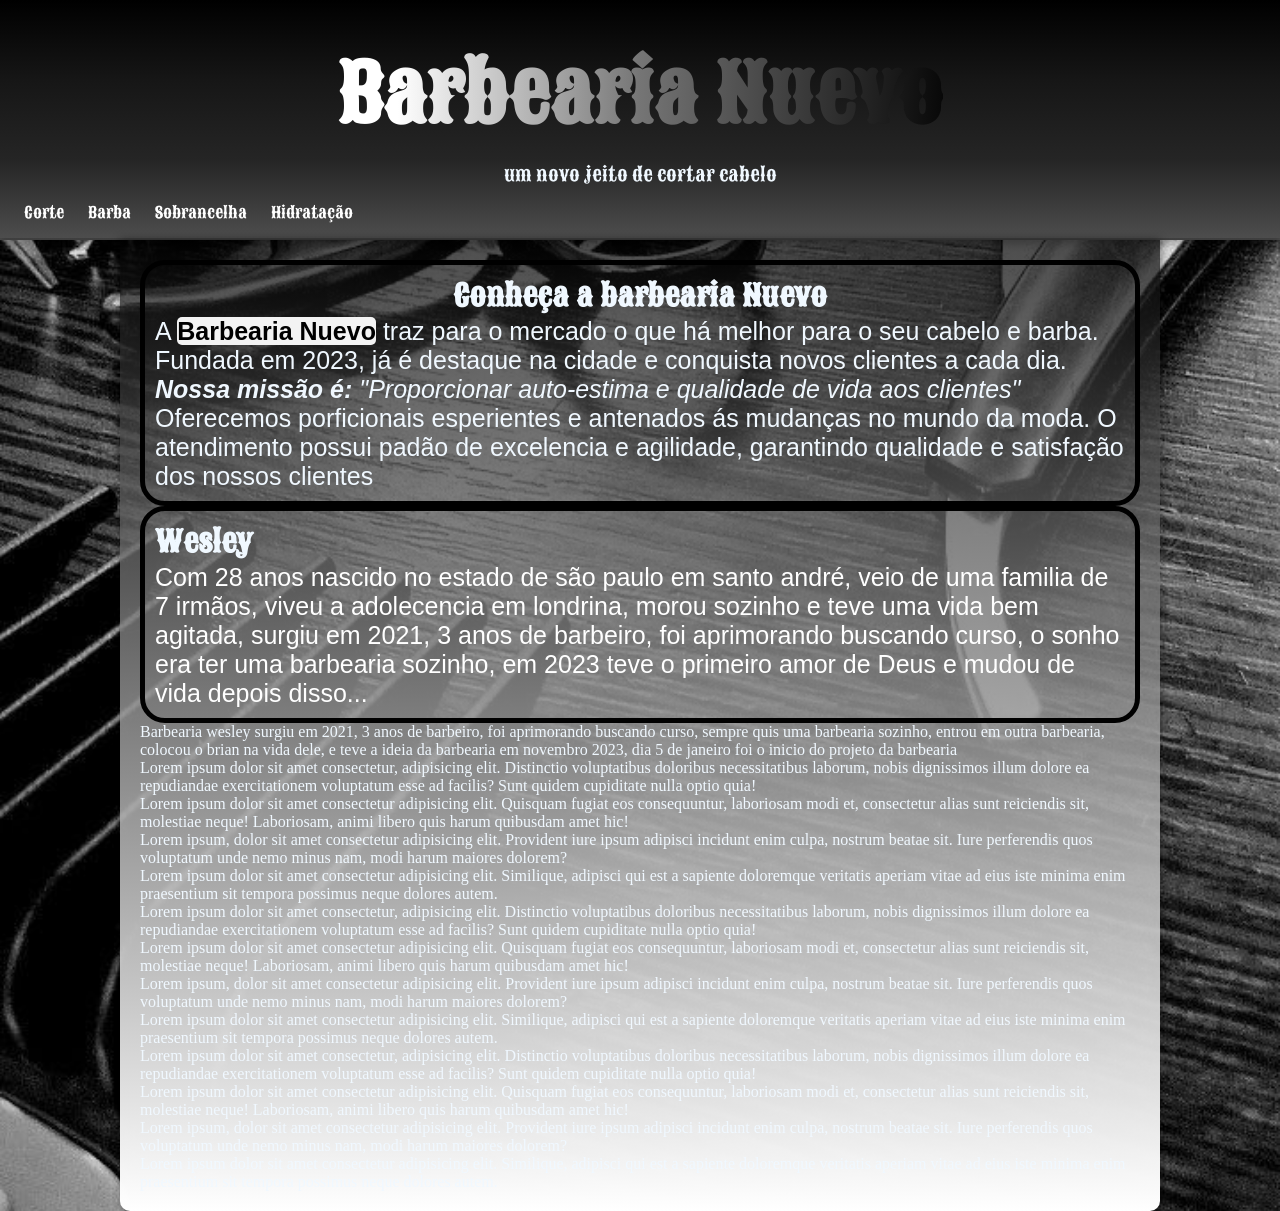
<file: index.html>
<!DOCTYPE html>
<html lang="pt-br">
<head>
   <meta charset="UTF-8">
   <meta name="viewport" content="width=device-width, initial-scale=1.0">
   <title>Barbearia Nuevo</title>
   <link rel="shortcut icon" href="poste-de-barbeiro.png" type="image/x-icon">
   <link rel="stylesheet" href="style.css">
</head>
<body>
   <header>
      <h1 id="titulo">Barbearia <strong>Nuevo</strong></h1>
      <p>um novo jeito de cortar cabelo</p>
      <nav>
         <a href="#" id="canvas">Corte</a>  
         <a href="#">Barba</a>
         <a href="#">Sobrancelha</a>
         <a href="#">Hidratação</a>
      </nav>
   </header>

   <main>
      <article id="artigo1">
         <h1 id="titulo2">Conheça a barbearia Nuevo</h1>
         <p class="intro">A <strong id="contraste">Barbearia Nuevo</strong> traz para o mercado o que há melhor para o seu cabelo e barba. Fundada em 2023, já é destaque na cidade e conquista novos clientes a cada dia.</p>
         <p class="intro"><em><strong>Nossa missão é:</strong> "Proporcionar auto-estima e qualidade de vida aos clientes"</em></p>
         <p class="intro">Oferecemos porficionais esperientes e antenados ás mudanças no mundo da moda. O atendimento possui  padão de excelencia e agilidade, garantindo qualidade e satisfação dos nossos clientes</p>
      </article>
             <section id="wesley">
                <h1 id="titulo3">Wesley </h1>
                  <p>
                   Com 28 anos nascido no estado de são paulo em santo andré, 
                   veio de uma familia de 7 irmãos, viveu a adolecencia em londrina, 
                   morou sozinho e teve uma vida bem agitada,
                   surgiu em 2021, 3 anos de barbeiro, foi aprimorando buscando curso, 
                   o sonho era ter uma barbearia sozinho,
                   em 2023 teve o primeiro amor de Deus e mudou de vida depois disso...
                  </p>
             </section>
            <p>
               Barbearia wesley
               surgiu em 2021, 3 anos de barbeiro, foi aprimorando buscando curso, sempre quis uma barbearia sozinho, entrou em outra barbearia, colocou o brian na vida dele, e teve a ideia da barbearia em novembro 2023, dia 5 de janeiro foi o inicio do projeto da barbearia
            </p>
                      <p>Lorem ipsum dolor sit amet consectetur, adipisicing elit. Distinctio voluptatibus doloribus necessitatibus laborum, nobis dignissimos illum dolore ea repudiandae exercitationem voluptatum esse ad facilis? Sunt quidem cupiditate nulla optio quia!</p>     
                      <p>Lorem ipsum dolor sit amet consectetur adipisicing elit. Quisquam fugiat eos consequuntur, laboriosam modi et, consectetur alias sunt reiciendis sit, molestiae neque! Laboriosam, animi libero quis harum quibusdam amet hic!</p>
                      <p>Lorem ipsum, dolor sit amet consectetur adipisicing elit. Provident iure ipsum adipisci incidunt enim culpa, nostrum beatae sit. Iure perferendis quos voluptatum unde nemo minus nam, modi harum maiores dolorem?</p>
                      <p>Lorem ipsum dolor sit amet consectetur adipisicing elit. Similique, adipisci qui est a sapiente doloremque veritatis aperiam vitae ad eius iste minima enim praesentium sit tempora possimus neque dolores autem.</p>
                      <p>Lorem ipsum dolor sit amet consectetur, adipisicing elit. Distinctio voluptatibus doloribus necessitatibus laborum, nobis dignissimos illum dolore ea repudiandae exercitationem voluptatum esse ad facilis? Sunt quidem cupiditate nulla optio quia!</p>     
                      <p>Lorem ipsum dolor sit amet consectetur adipisicing elit. Quisquam fugiat eos consequuntur, laboriosam modi et, consectetur alias sunt reiciendis sit, molestiae neque! Laboriosam, animi libero quis harum quibusdam amet hic!</p>
                      <p>Lorem ipsum, dolor sit amet consectetur adipisicing elit. Provident iure ipsum adipisci incidunt enim culpa, nostrum beatae sit. Iure perferendis quos voluptatum unde nemo minus nam, modi harum maiores dolorem?</p>
                      <p>Lorem ipsum dolor sit amet consectetur adipisicing elit. Similique, adipisci qui est a sapiente doloremque veritatis aperiam vitae ad eius iste minima enim praesentium sit tempora possimus neque dolores autem.</p>
                      <p>Lorem ipsum dolor sit amet consectetur, adipisicing elit. Distinctio voluptatibus doloribus necessitatibus laborum, nobis dignissimos illum dolore ea repudiandae exercitationem voluptatum esse ad facilis? Sunt quidem cupiditate nulla optio quia!</p>     
                      <p>Lorem ipsum dolor sit amet consectetur adipisicing elit. Quisquam fugiat eos consequuntur, laboriosam modi et, consectetur alias sunt reiciendis sit, molestiae neque! Laboriosam, animi libero quis harum quibusdam amet hic!</p>
                      <p>Lorem ipsum, dolor sit amet consectetur adipisicing elit. Provident iure ipsum adipisci incidunt enim culpa, nostrum beatae sit. Iure perferendis quos voluptatum unde nemo minus nam, modi harum maiores dolorem?</p>
                      <p>Lorem ipsum dolor sit amet consectetur adipisicing elit. Similique, adipisci qui est a sapiente doloremque veritatis aperiam vitae ad eius iste minima enim praesentium sit tempora possimus neque dolores autem.</p>
   </main>
   <footer>

   </footer>

</body>
</html>
</file>
<file: style.css>
@charset "UTF-8";

@font-face {
   font-family: 'Barba';
   src: url('Sancreek-Regular.ttf') format('opentype');


}


body {
      height: 100vh;
      background: black url(imagens/Foto-barbearia.jpg) center center no-repeat fixed;
      background-size: cover;
}


:root {
   --cor0: #F2F2F2;
   --cor1: #403821; 
   --cor2: #F2BC79;
   --cor3: #D98841;
   --cor4: #0D0D0D;
   --azulbonito: #00ccd5;
}

   * {
   margin: 0px;
   padding: 0px;
} 

header {
   color: aliceblue;
   background-color: #000000;
   min-height: 200px;
   padding-top: 40px;
   background-image: linear-gradient(to bottom,rgba(0, 0, 0, 0.578), rgb(22, 22, 22), rgb(37, 37, 37) ,rgb(78, 78, 78)); 
   text-align: center;
   
 }

 h1#titulo {
   font-family: 'Barba';
 }

 #titulo {
   font-size: 5em;
   padding-bottom: 10px;
   background: linear-gradient(to right, #ffffff 10%, rgb(117 117 117) 50%,#080808 100%, #000000 15%);
   display: inline-block;
   background-clip: text;
   -webkit-background-clip: text;
   color: transparent;
  
   
}

nav {
   color: white;
   padding: 14px;
   box-shadow: 0px 7px 7px rgba(0, 0, 0, 0.199);
   text-align: left;
   font-family: 'Barba';
  
}

nav > a {
   color: white;
   padding: 10px;
   text-decoration: none;
   font-weight: 500;
   border-radius: 5px;
   transition-duration: 1s;
}

nav > a:hover{
   background-color: rgb(255, 255, 255);
   color: rgb(0, 0, 0);
}

header > p {
   font-size: 1.2em;
   font-family: 'Barba';
 }

 main {
   color: aliceblue;
   background-image: linear-gradient(to bottom, rgba(0, 0, 0, 0.689), rgb(255, 255, 255));
   margin: auto;
   max-width: 1000px;
   min-width: 300px;
   padding: 20px;
   box-shadow: 0px 0px 10px rgba(0, 0, 0, 0.473);
   margin-bottom: 30px;
   border-bottom-right-radius: 10px;
   border-bottom-left-radius: 10px;
 }

 div#teste {
   color: black;
 }

 article#artigo1 {
      border: solid 5px black;
      border-radius: 25px;
      padding: 10px;
      font-family: 'Gill Sans', 'Gill Sans MT', Calibri, 'Trebuchet MS', sans-serif;
 }

 h1#titulo2 {
    text-align: center;
    font-family: 'Barba';
    font-size: 30px;
 }

 h1#titulo3 {
   font-family: 'Barba';
   font-size: 30px;
 }

 section#wesley {
 border: solid 5px black;
 border-radius: 25px;
 padding: 10px;
 font-family: 'Gill Sans', 'Gill Sans MT', Calibri, 'Trebuchet MS', sans-serif;}

 section#wesley > p {
   color: rgb(255, 255, 255);
   font-size: 25px;
 }

p.intro {
   font-size: 25px;
}

 strong#contraste{
    color: rgb(0, 0, 0);
    background-color: rgb(243, 243, 243);
    border-radius: 5px;
 }

main img {
   width: 60%;
   margin: auto;
   display: block;
}
</file>
